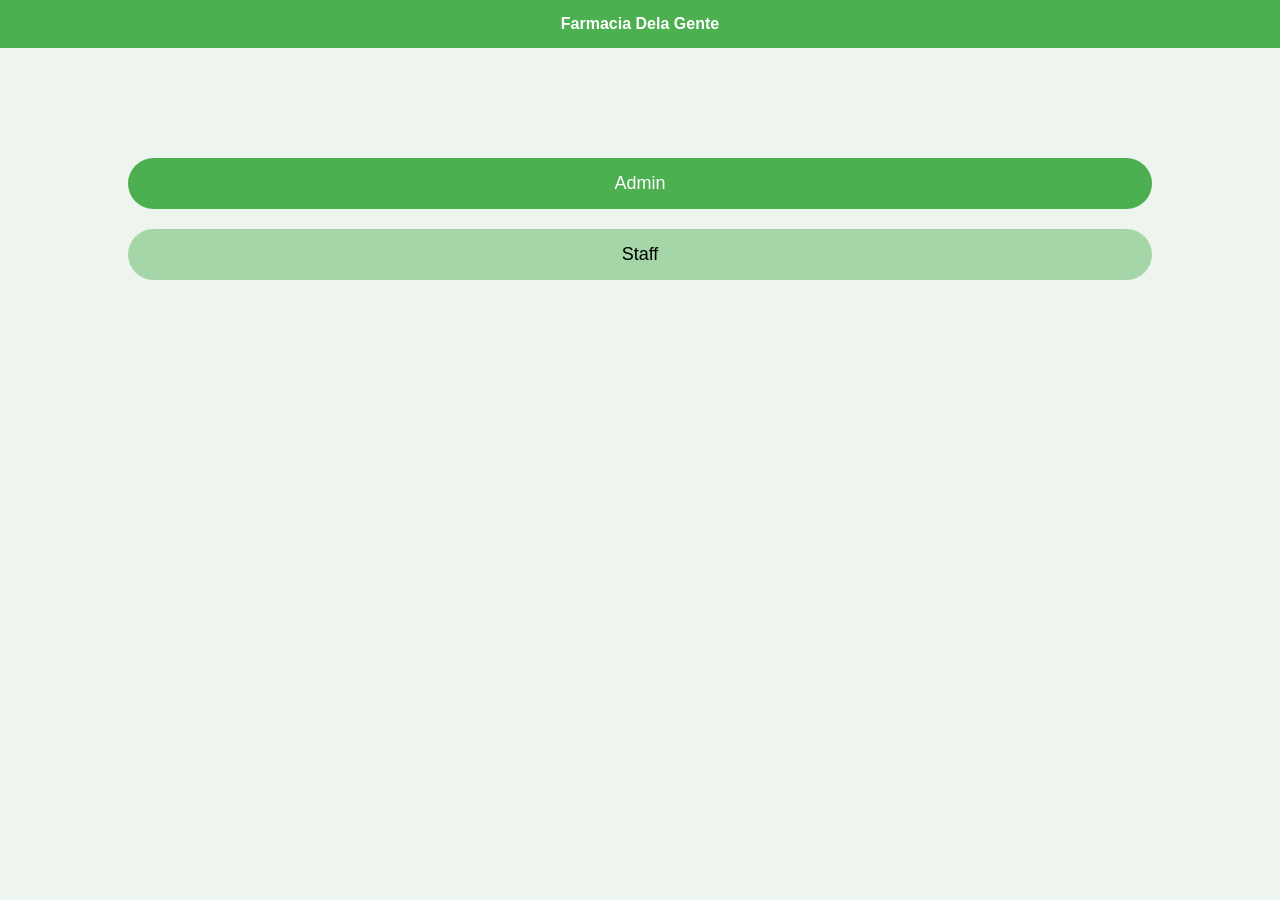
<file: index.html>
<!DOCTYPE html>
<html>
<head>
<meta name="viewport" content="width=device-width, initial-scale=1">
<link rel="stylesheet" href="style.css">
</head>
<body>

<div id="div_auto_1" class="header">Farmacia Dela Gente</div>

<div class="center">
  <button id="btn_1" class="big-btn" onclick="goTo('admin-login.html')">Admin</button>
  <button class="big-btn light" onclick="goTo('staff-login.html')">Staff</button>
</div>

<script src="app.js"></script>

</body>
</html>
</file>
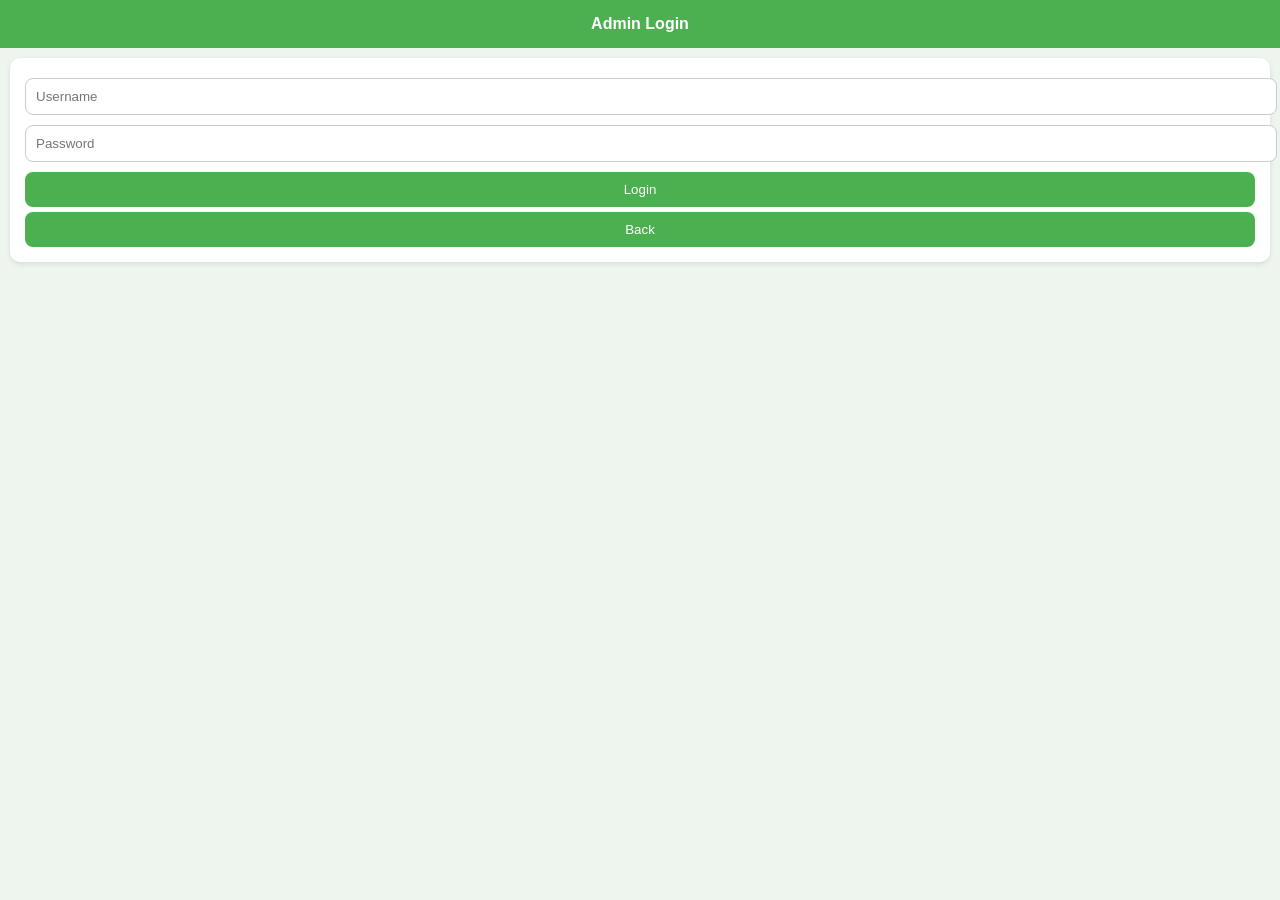
<file: admin-login.html>
<!DOCTYPE html>
<html>
<head>
<meta name="viewport" content="width=device-width, initial-scale=1">
<link rel="stylesheet" href="style.css">
</head>
<body>

<div class="header">Admin Login</div>

<div class="card">
  <input id="username" placeholder="Username">
  <input id="password" type="password" placeholder="Password">
  <button onclick="login('admin')">Login</button>
  <button onclick="goTo('index.html')">Back</button>
</div>

<script src="auth.js"></script>
<script src="app.js"></script>

</body>
</html>
</file>
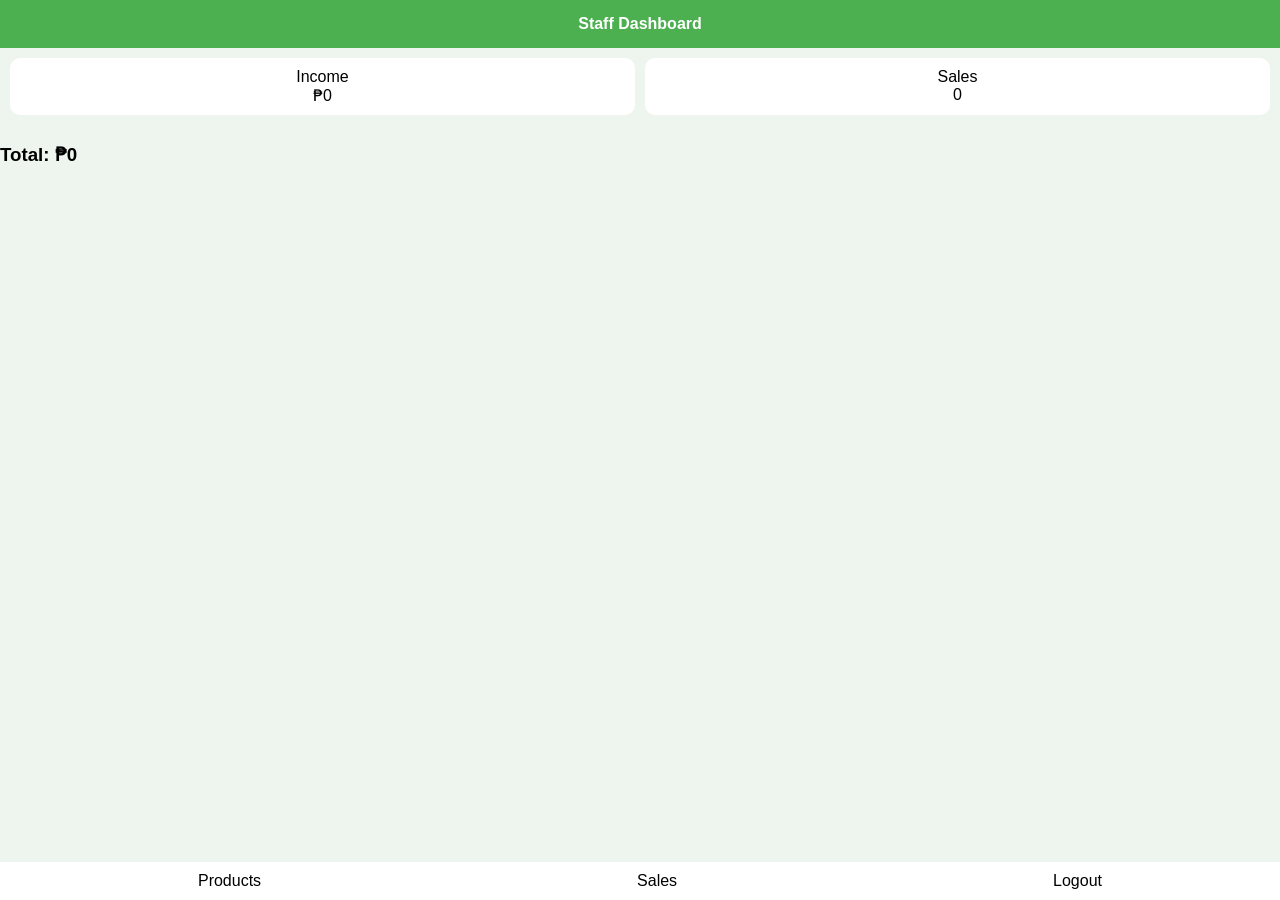
<file: staff-dashboard.html>
<!DOCTYPE html>
<html>
<head>
<meta name="viewport" content="width=device-width, initial-scale=1">
<link rel="stylesheet" href="style.css">
</head>
<body>

<div id="div_auto_1" class="header">Staff Dashboard</div>

<div class="dashboard">
  <div class="box">Income<br><span id="income">₱0</span></div>
  <div class="box">Sales<br><span id="salesCount">0</span></div>
</div>

<div id="productList"></div>
<div id="salesList"></div>

<div class="tabs">
  <div onclick="loadProducts()">Products</div>
  <div onclick="loadSales()">Sales</div>
  <div onclick="logout()">Logout</div>
</div>

<script src="storage.js"></script>
<script src="inventory.js"></script>
<script src="sales.js"></script>
<script src="app.js"></script>

<script>

function loadProducts(){

  let list = document.getElementById("productList");
  list.innerHTML = "";

  getProducts().forEach(p=>{

    let low = p.qty <= 5 ? "style='border:2px solid red'" : "";

    list.innerHTML += `
      <div class="card" ${low}>
        ${p.image ? `<img id="img_1" src="${p.image}" width="60">` : ""}
        <b>${p.name}</b><br>
        ₱${p.price} | Stock: ${p.qty}<br>

        <small>${p.expiry || ""}</small>

        <input type="number" id="sell-${p.id}" value="1">
        <button id="btn_1" onclick="sellProduct(${p.id})">Sell</button>
      </div>
    `;
  });
}

function updateStaff(){

  let sales = getSales();
  let total = 0;

  sales.forEach(s => total += s.total);

  document.getElementById("income").innerText = "₱" + total;
  document.getElementById("salesCount").innerText = sales.length;
}

loadProducts();
loadSales();
updateStaff();

</script>

</body>
</html>
</file>
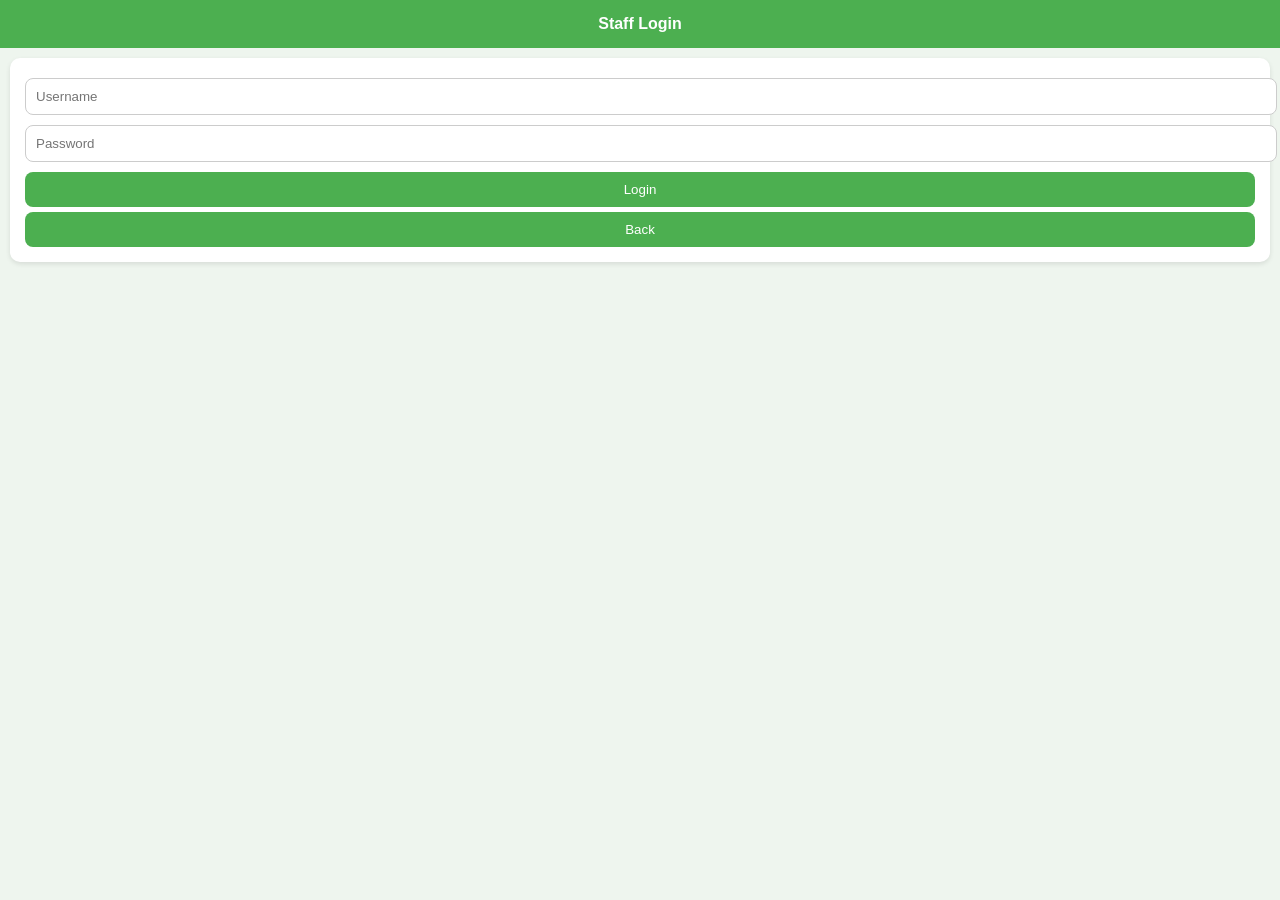
<file: staff-login.html>
<!DOCTYPE html>
<html>
<head>
<meta name="viewport" content="width=device-width, initial-scale=1">
<link rel="stylesheet" href="style.css">
</head>
<body>

<div id="div_auto_1" class="header">Staff Login</div>

<div class="card">
  <input id="username" placeholder="Username">
  <input id="password" type="password" placeholder="Password">
  <button id="btn_1" onclick="login('staff')">Login</button>
  <button onclick="goTo('index.html')">Back</button>
</div>

<script src="auth.js"></script>
<script src="app.js"></script>

</body>
</html>
</file>
<file: style.css>
body{font-family:Arial;margin:0;background:#eef5ee}

.header{
 background:#4CAF50;
 color:#fff;
 padding:15px;
 text-align:center;
 font-weight:bold;
}

.center{
 display:flex;
 flex-direction:column;
 align-items:center;
 margin-top:100px;
}

.big-btn{
 width:80%;
 padding:15px;
 margin:10px;
 border:none;
 border-radius:30px;
 background:#4CAF50;
 color:white;
 font-size:18px;
}

.big-btn.light{background:#a5d6a7}

.card{
 background:#fff;
 margin:10px;
 padding:15px;
 border-radius:10px;
 box-shadow:0 2px 5px rgba(0,0,0,0.1);
}

input{
 width:100%;
 padding:10px;
 margin:5px 0;
 border-radius:8px;
 border:1px solid #ccc;
}

button{
 width:100%;
 padding:10px;
 margin-top:5px;
 border:none;
 border-radius:8px;
 background:#4CAF50;
 color:white;
}

button.light{background:#ccc;color:#000}

.grid{
 display:grid;
 grid-template-columns:repeat(2,1fr);
 gap:10px;
 padding:10px;
}

.product{
 background:#fff;
 padding:10px;
 border-radius:10px;
 text-align:center;
}

.product img{width:60px;height:60px}

.tabs{
 position:fixed;
 bottom:0;
 width:100%;
 display:flex;
 justify-content:space-around;
 background:#fff;
 padding:10px;
}

.tabs div.active{color:#4CAF50;font-weight:bold}

.expired{color:red}
.warning{color:orange}

.dashboard{
 display:flex;
 gap:10px;
 padding:10px;
}

.box{
 flex:1;
 background:#fff;
 padding:10px;
 border-radius:10px;
 text-align:center;
}
</file>
